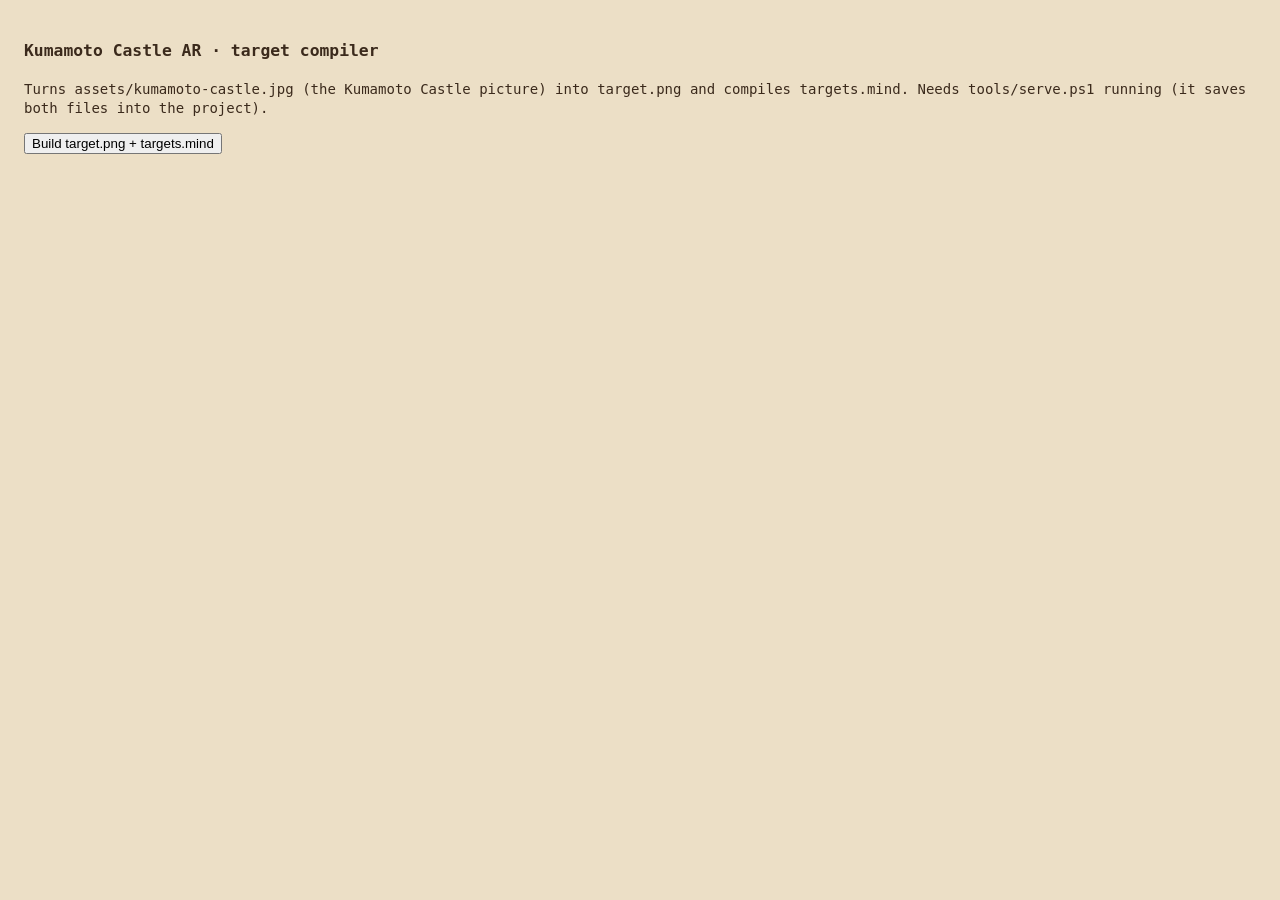
<file: tools/make-target.html>
<!DOCTYPE html>
<html lang="en"><head><meta charset="utf-8"><title>Make target</title>
<style>body{font:14px/1.4 Consolas,monospace;background:#ecdfc6;color:#3b2a1c;padding:16px}img{max-height:60vh;border:1px solid #8c7457;background:#fff}pre{white-space:pre-wrap}</style></head>
<body>
<h3>Kumamoto Castle AR · target compiler</h3>
<p>Turns <code>assets/kumamoto-castle.jpg</code> (the Kumamoto Castle picture) into <code>target.png</code> and compiles <code>targets.mind</code>. Needs <code>tools/serve.ps1</code> running (it saves both files into the project).</p>
<button id="go">Build target.png + targets.mind</button>
<div id="out"></div><pre id="log"></pre>
<script type="module">
const log = (t) => { document.getElementById('log').textContent += t + '\n'; };
async function build(){
  const src = new Image(); src.src = '../assets/kumamoto-castle.jpg?' + Date.now(); await src.decode();
  // flatten onto white (the print is on white paper) at a size MindAR handles well
  const scale = Math.min(1, 1600 / src.naturalHeight);
  const c = document.createElement('canvas');
  c.width = Math.round(src.naturalWidth * scale); c.height = Math.round(src.naturalHeight * scale);
  const g = c.getContext('2d'); g.fillStyle = '#fff'; g.fillRect(0, 0, c.width, c.height);
  g.drawImage(src, 0, 0, c.width, c.height);
  const png = await new Promise((ok) => c.toBlob(ok, 'image/png'));
  let res = await fetch('/__save?name=target.png', { method: 'POST', body: png });
  log(`target.png ${c.width}×${c.height}: ${res.ok ? 'saved' : 'save failed'}`);
  const shown = new Image(); shown.src = URL.createObjectURL(png); document.getElementById('out').replaceChildren(shown);

  log('loading MindAR compiler…');
  await import('https://cdn.jsdelivr.net/npm/mind-ar@1.2.5/dist/mindar-image.prod.js');
  const img = new Image(); img.src = '../target.png?' + Date.now(); await img.decode();
  const compiler = new window.MINDAR.IMAGE.Compiler();
  let last = -10;
  const data = await compiler.compileImageTargets([img], (p) => { if (p - last >= 10){ last = p; log(`compiling ${p.toFixed(0)}%`); } });
  const t = data[0];
  const det = t.matchingData.reduce((n, l) => n + l.maximaPoints.length + l.minimaPoints.length, 0);
  const trk = t.trackingData.reduce((n, l) => n + l.points.length, 0);
  log(`detection points: ${det} over ${t.matchingData.length} scales; tracking points: ${trk}`);
  const buf = await compiler.exportData();
  res = await fetch('/__save?name=targets.mind', { method: 'POST', body: new Blob([buf]) });
  log(`targets.mind (${(buf.byteLength / 1024).toFixed(0)} KB): ${res.ok ? 'saved' : 'save failed'}`);
  log('DONE');
}
document.getElementById('go').onclick = () => build().catch((e) => log('ERROR ' + (e.stack || e)));
if (new URLSearchParams(location.search).has('build')) document.getElementById('go').click();
</script>
</body></html>
</file>
